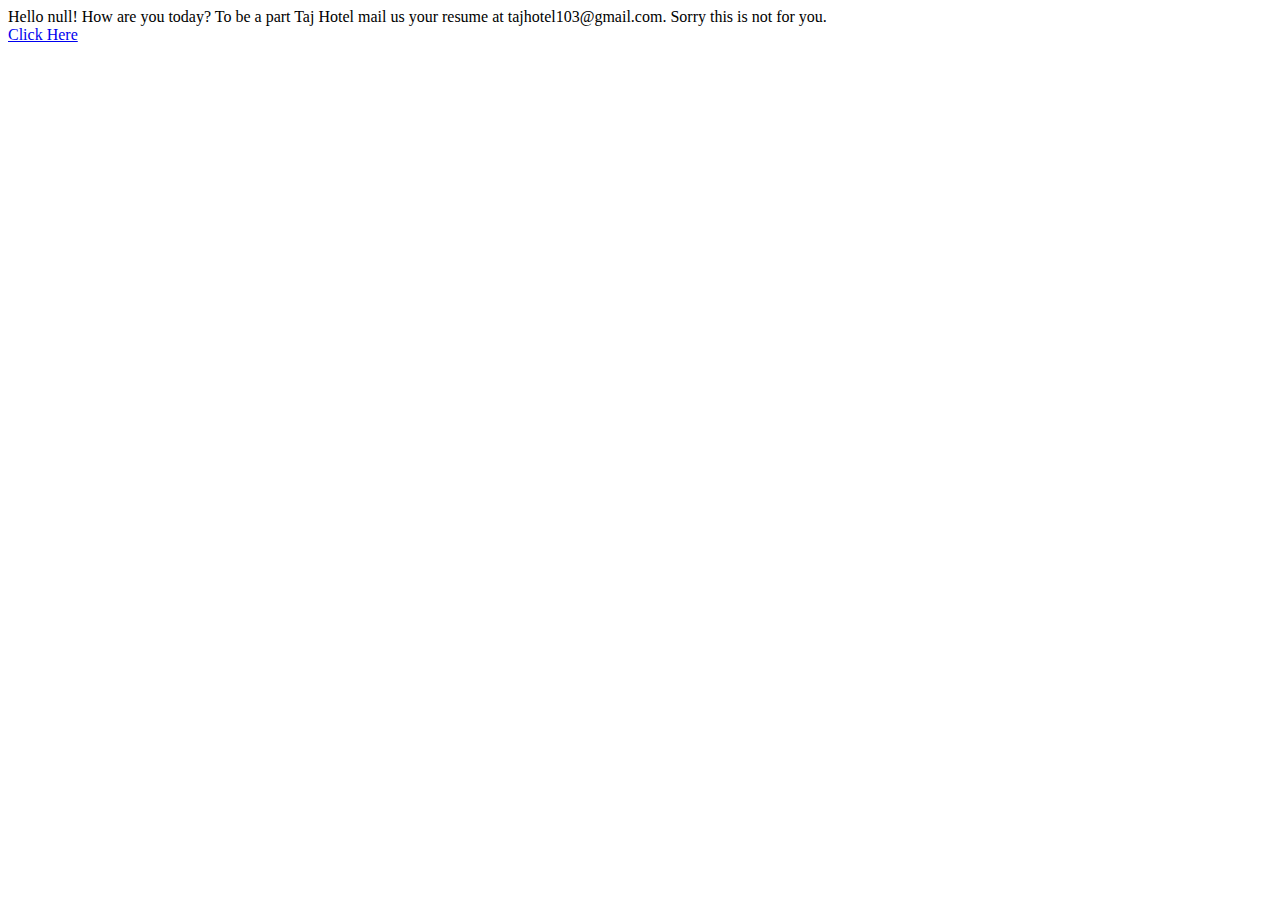
<file: for.html>
<!DOCTYPE html>
<html lang="en">
<head>
    <meta charset="UTF-8">
    <meta http-equiv="X-UA-Compatible" content="IE=edge">
    <meta name="viewport" content="width=device-width, initial-scale=1.0">
    <title>Document</title>
    <style>
        .temp{
            display: none;
        }
    </style>
</head>
<body>
    
        <div id="demo"></div>
        
         <a href="Hotel_Management_structure.py">Click Here</a>
        <script>
                let person = prompt("Please enter your name", "Amit");
            console.log(person)
            if (person != "Amit") {
              document.getElementById("demo").innerHTML = "Hello " + person + "! How are you today? To be a part Taj Hotel mail us your resume at tajhotel103@gmail.com. Sorry this is not for you.";}
           
        </script>
</body>
</html>
</file>
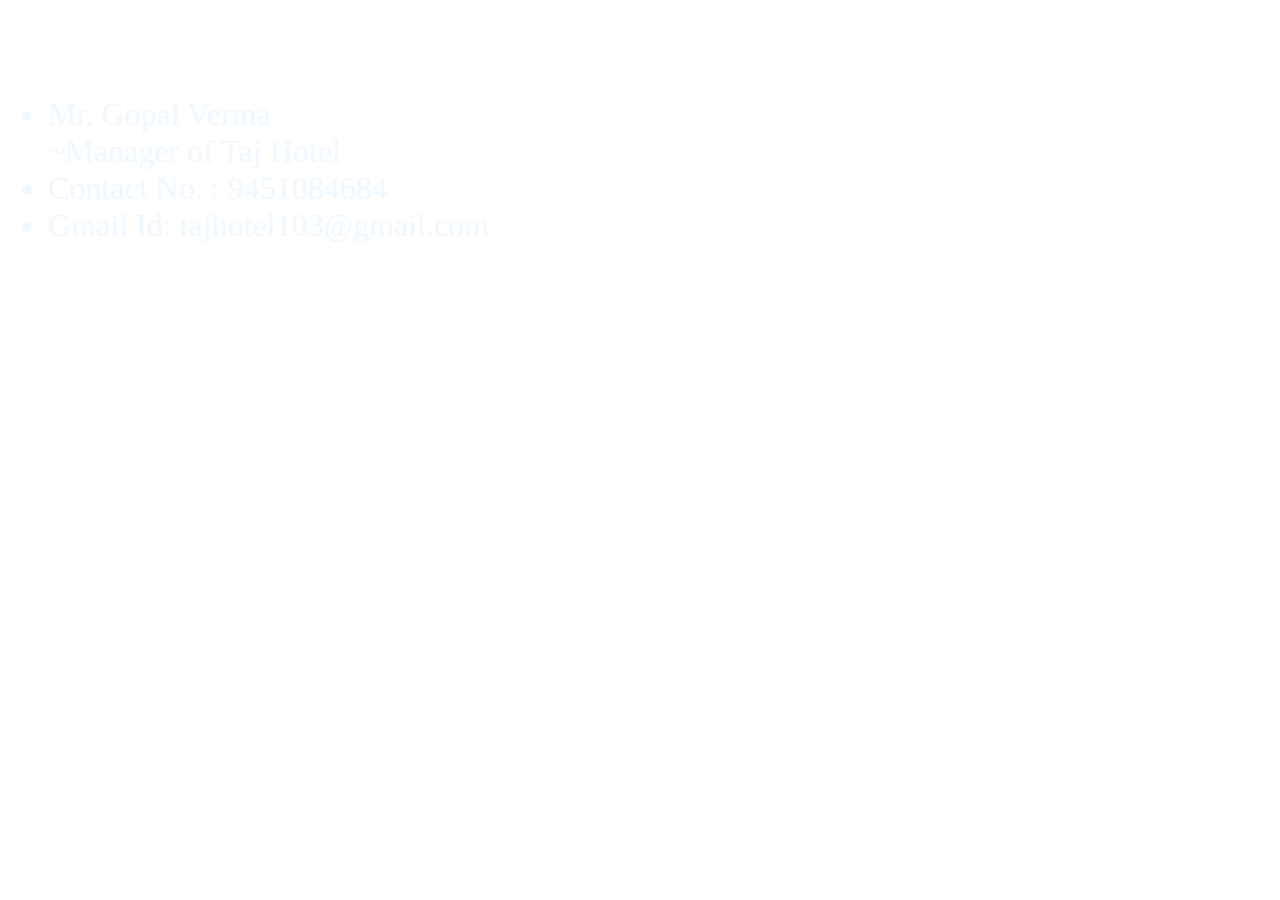
<file: second.html>
<!DOCTYPE html>
<html lang="en">
<head>
    <meta charset="UTF-8">
    <meta http-equiv="X-UA-Compatible" content="IE=edge">
    <meta name="viewport" content="width=device-width, initial-scale=1.0">
    <title>Document</title>
    <style>
        .info{
            font-size: xx-large;
            color: aliceblue;
            margin-top: 3em;
                }
                body{
                    background-image: url("https://wallpapercave.com/wp/wp4053763.jpg");
                }
    </style>
</head>
<body>
    <div><ul class="info">
   <li> Mr. Gopal Verma <br>~Manager of Taj Hotel</li>
        <li> Contact No. : 9451084684</li>
        <li> Gmail Id: tajhotel103@gmail.com</li>
    </ul></div>
</body>
</html>
</file>
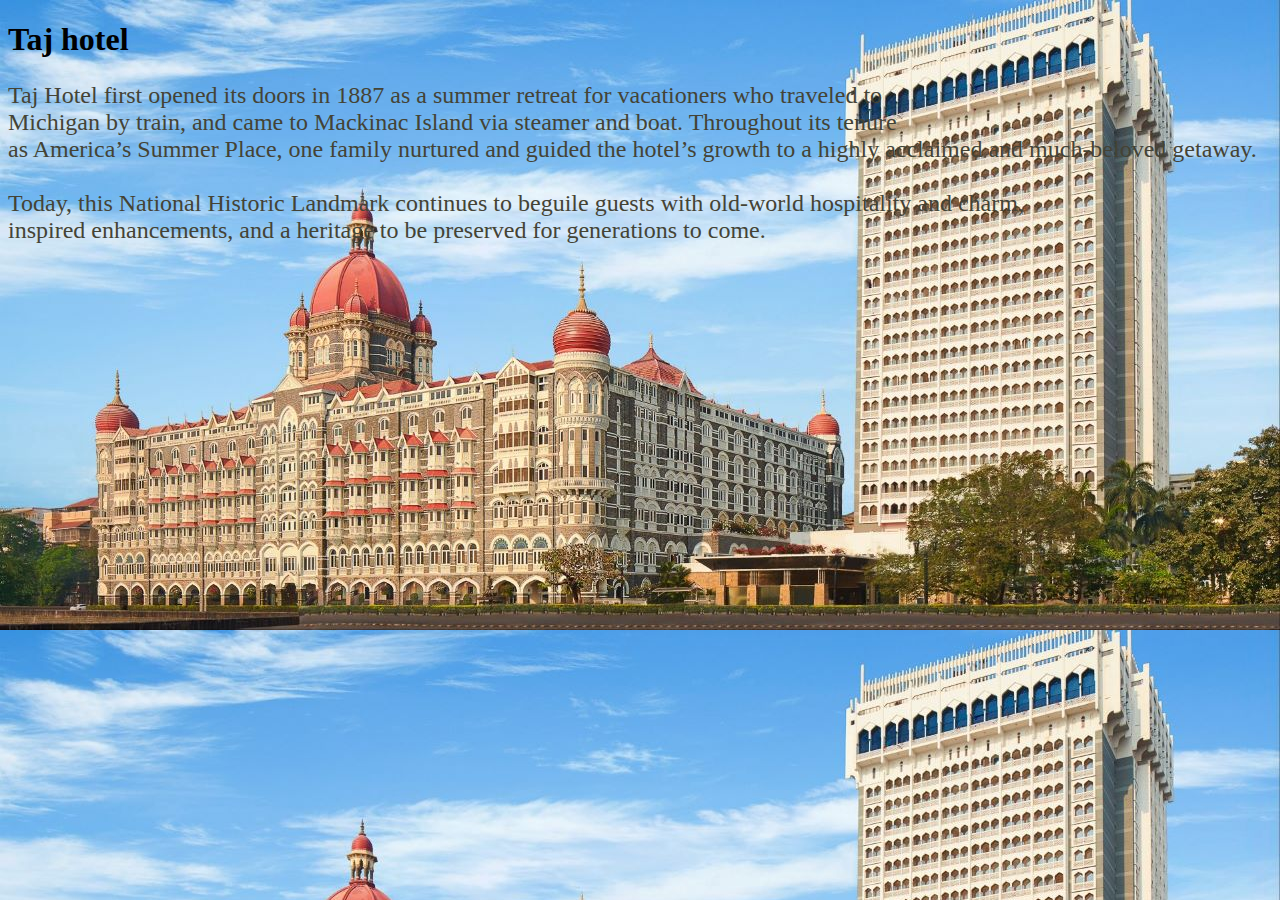
<file: third.html>
<!DOCTYPE html>
<html lang="en">
<head>
    <meta charset="UTF-8">
    <meta http-equiv="X-UA-Compatible" content="IE=edge">
    <meta name="viewport" content="width=device-width, initial-scale=1.0">
    <title>Document</title>
    <style>
        body{
            background-image:url("WhatsApp Image 2023-02-05 at 06.14.25.jpg") ;
        }
        .topic{
            font-size: x-large;
            font-style: bold;
            color: rgb(68, 67, 53);
        }
    </style>
</head>
<body>
   
    <h1 class="head">Taj hotel</h1>
    <p class="topic">Taj Hotel first opened its doors in 1887 as a summer retreat for vacationers who traveled to <br> Michigan by train, and came to Mackinac Island via steamer and boat. Throughout its tenure <br> as America’s Summer Place, one family nurtured and guided the hotel’s growth to a highly acclaimed and much-beloved getaway. <br><br>

    Today, this National Historic Landmark continues to beguile guests with old-world hospitality and charm,<br> inspired enhancements, and a heritage to be preserved for generations to come.</p>
</body>
</html>
</file>
